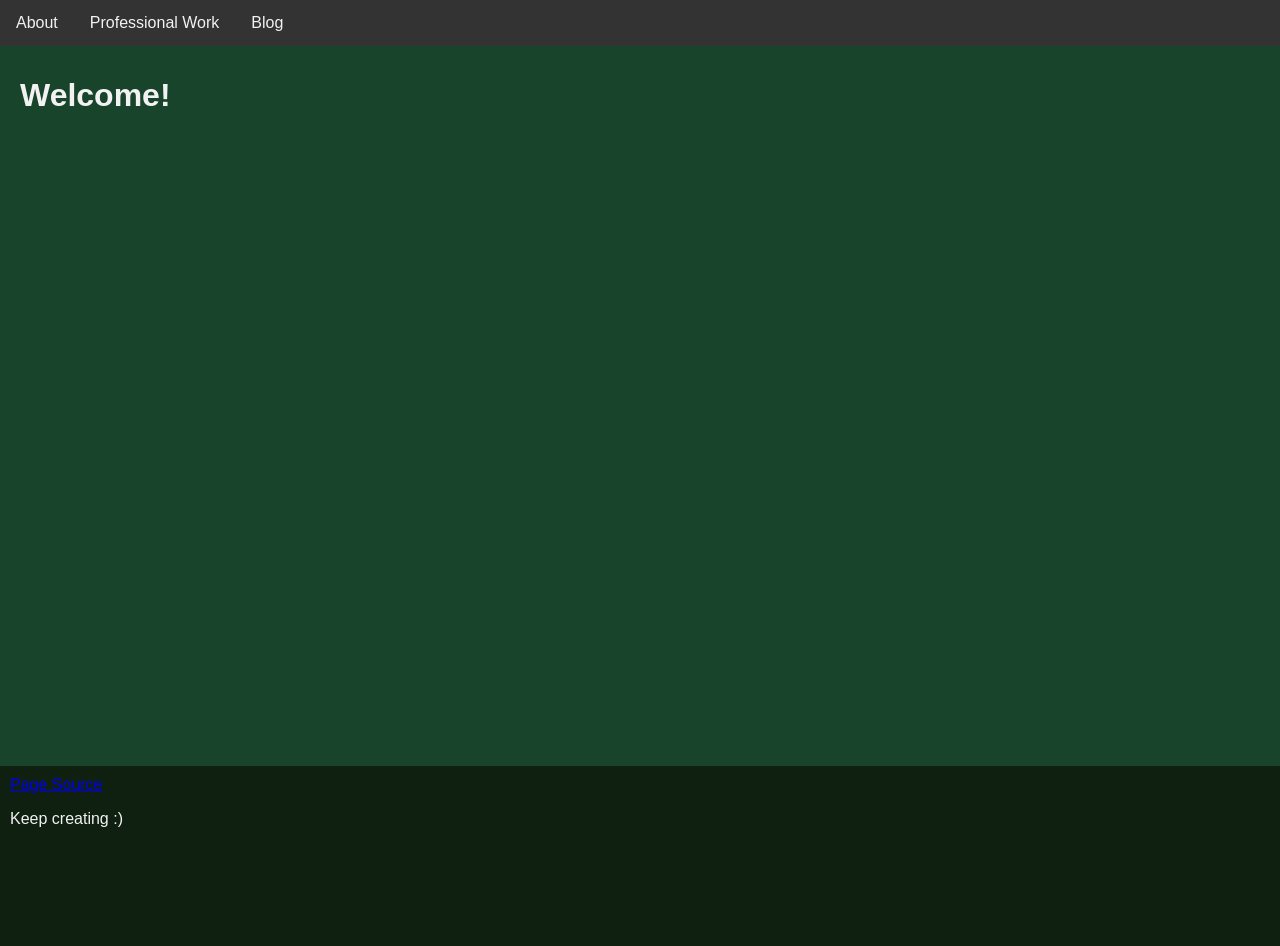
<file: index.html>
<!doctype html>
<html lang="en">
<head>
	<meta charset="utf-8">
	<meta name="viewport" content="width=device-width, initial-scale=1">
	<title>Home</title>
	<link rel="stylesheet" href="styles.css">
</head>
<body>
	<div class="topnav">
        <a href="about.html">About</a>
        <a href="professional.html">Professional Work</a>
        <a href="blog.html">Blog</a>
    </div>
    <div class="content" id ="homeContent">
        <h1>Welcome!</h1>
    </div>
    <div class="footer">
        <a href="https://github.com/nicholasmeier/nicholasmeier.github.io">Page Source</a>
        <p>Keep creating :)</p>
    </div>
	<script src="script.js" defer></script>
</body>
</html>
</file>
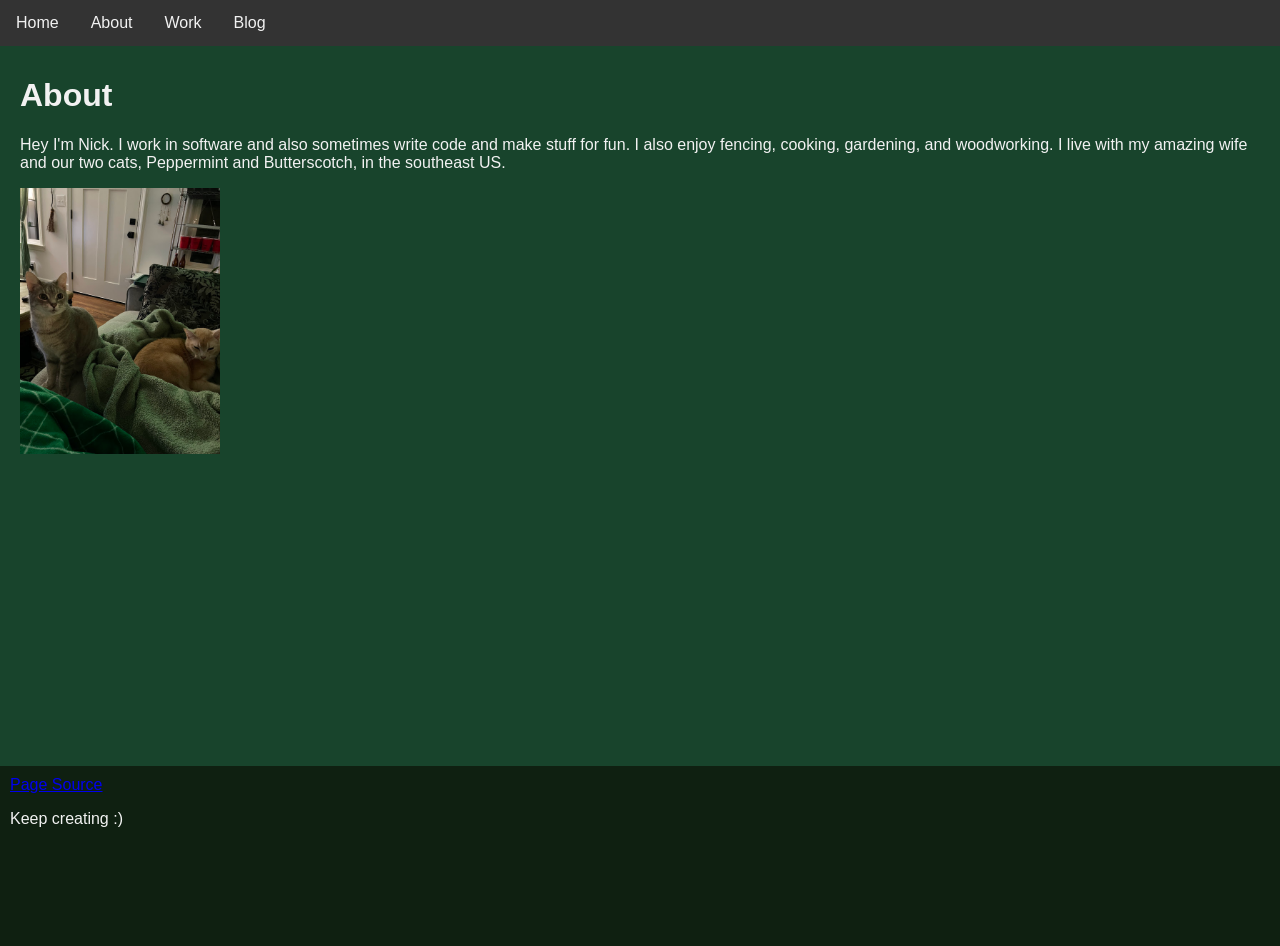
<file: about.html>
<!doctype html>
<html lang="en">
<head>
	<meta charset="utf-8">
	<meta name="viewport" content="width=device-width, initial-scale=1">
	<title>About</title>
	<link rel="stylesheet" href="styles.css">
</head>
<body>
	<div class="topnav" id="navbar">
        <!---placeholder--->
    </div>
    <div class="content" id ="aboutContent">
        <h1>About</h1>
        <p>Hey I'm Nick. I work in software and also sometimes write code and make stuff for fun. I also enjoy fencing, cooking, gardening, and woodworking. I live with my amazing wife and our two cats, Peppermint and Butterscotch, in the southeast US.</p>
        <img src="images/cats.jpg" alt="Profile Picture" style="width:200px;height:auto;">
    </div>
    <div class="footer">
        <a href="https://github.com/nicholasmeier/nicholasmeier.github.io">Page Source</a>
        <p>Keep creating :)</p>
    </div>
	<script src="script.js" defer></script>
</body>
</html>
</file>
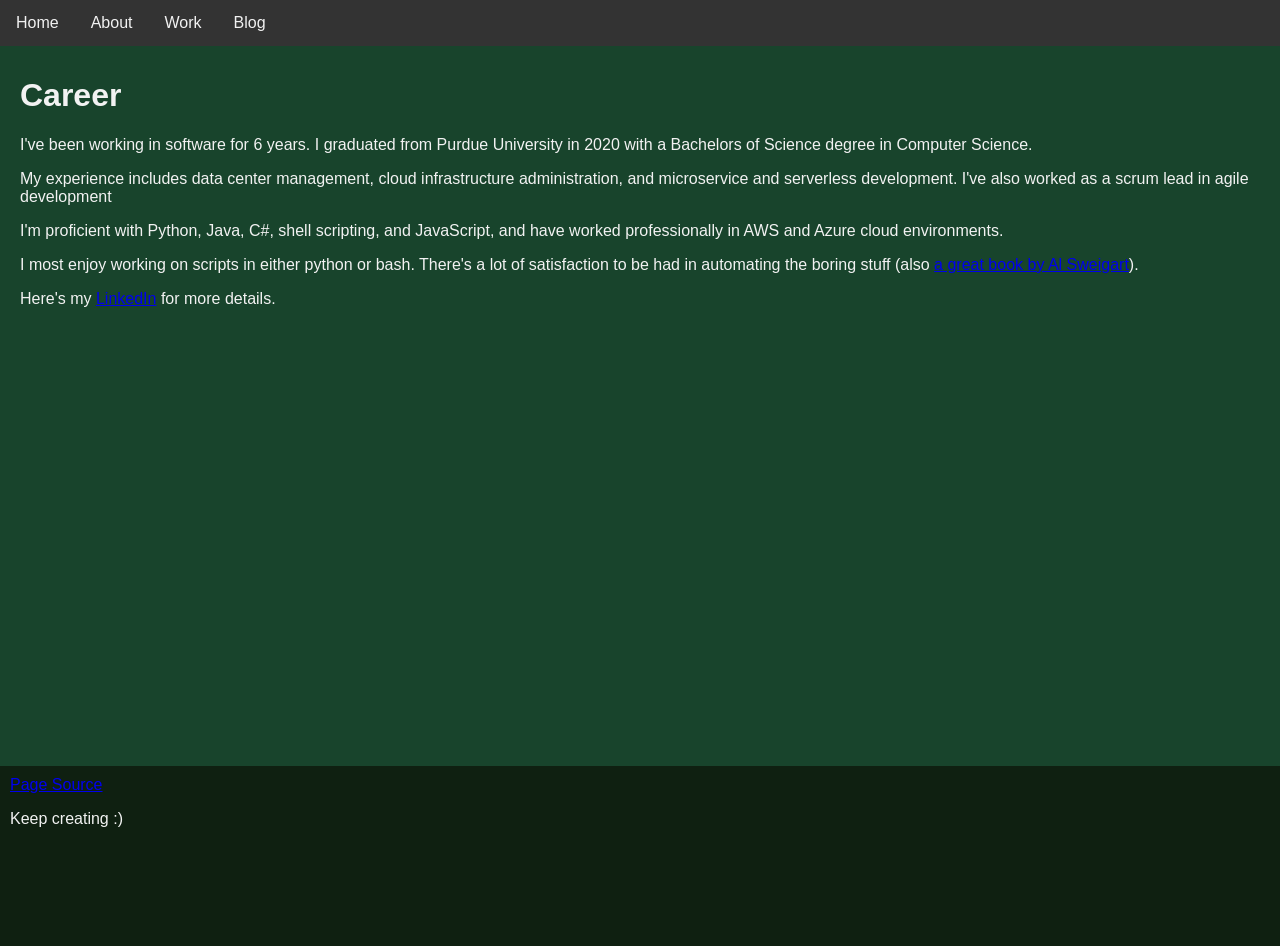
<file: professional.html>
<!doctype html>
<html lang="en">
<head>
	<meta charset="utf-8">
	<meta name="viewport" content="width=device-width, initial-scale=1">
	<title>Work</title>
	<link rel="stylesheet" href="styles.css">
</head>
<body>
	<div class="topnav" id="navbar">
        <!---placeholder--->
    </div>
    <div class="content" id ="workContent">
        <h1>Career</h1>
    </div>
    <div class="footer">
        <!---placeholder--->
    </div>
	<script src="script.js" defer></script>
</body>
</html>
</file>
<file: styles.css>
* {
    box-sizing: border-box;
    font-family: Arial, Helvetica, sans-serif;
}

body {
    margin: 0;
    height: 100vh;
    font-family: Arial, Helvetica, sans-serif;
}

/* Style the top navigation bar */
.topnav {
    overflow: hidden;
    background-color: #333;
    flex: 0 1 auto;
}

/* Style the topnav links */
.topnav a {
    float: left;
    display: block;
    color: #f2f2f2;
    text-align: center;
    padding: 14px 16px;
    text-decoration: none;
}

/* Change color on hover */
.topnav a:hover {
    background-color: #3e9742;
    color: black;
}

/* Style the content */
.content {
    height: 80%;
    background-color: #18442c;
    padding: 10px;
    padding-left: 20px;
    flex: 1 1 auto;
    color: #f2f2f2;
}

/* Style the footer */
.footer {
    height: 20%;
    background-color: #0f2011;
    flex: 0 1 auto;
    padding: 10px;
    color: #f2f2f2;
}
</file>
